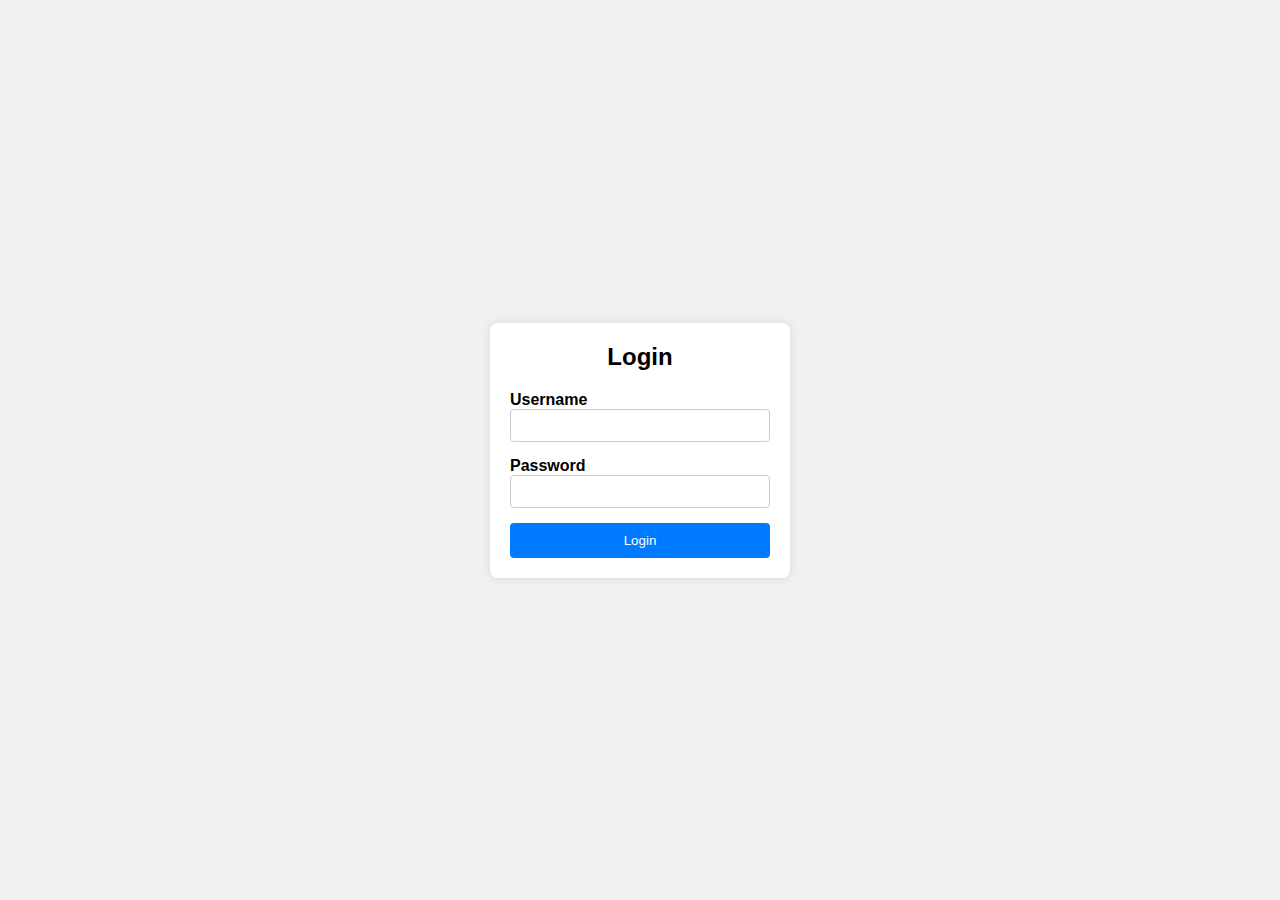
<file: index.html>
<!DOCTYPE html>
<html lang="en">
<head>
  <meta charset="UTF-8">
  <meta name="viewport" content="width=device-width, initial-scale=1.0">
  <title>Login Page</title>
  <link rel="stylesheet" href="style.css">
</head>
<body>
  
  <div class="login-container">
    <form class="login-form">
      <div class="imgs"></div><h2>Login</h2>
      <div class="form-group">
        <label for="username">Username</label>
        <input type="text" id="username" name="username" required>
      </div>
      <div class="form-group">
        <label for="password">Password</label>
        <input type="password" id="password" name="password" required>
      </div>
      <button type="submit">Login</button>
    </form>
  </div>
</div>
</body>
</html>
</file>
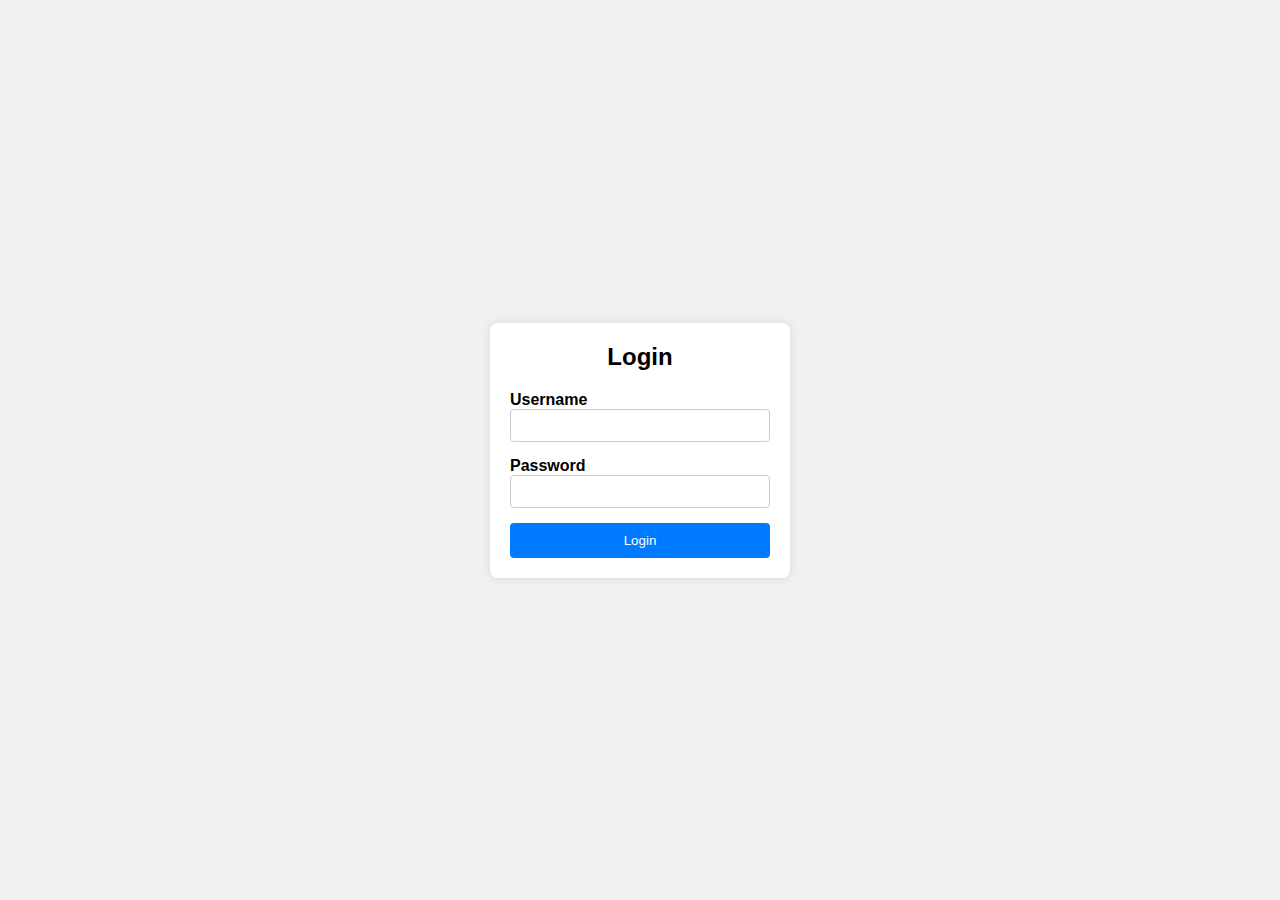
<file: html.html>
<!DOCTYPE html>
<html lang="en">
<head>
  <meta charset="UTF-8">
  <meta name="viewport" content="width=device-width, initial-scale=1.0">
  <title>Login Page</title>
  <link rel="stylesheet" href="style.css">
</head>
<body>
  
  <div class="login-container">
    <form class="login-form">
      <div class="imgs"></div><h2>Login</h2>
      <div class="form-group">
        <label for="username">Username</label>
        <input type="text" id="username" name="username" required>
      </div>
      <div class="form-group">
        <label for="password">Password</label>
        <input type="password" id="password" name="password" required>
      </div>
      <button type="submit">Login</button>
    </form>
  </div>
</div>
</body>
</html>
</file>
<file: style.css>
* {
    box-sizing: border-box;
    margin: 0;
    padding: 0;
    
  }

  body {
    font-family: Arial, sans-serif;
    background-color: #f0f0f0;
    display: flex;
    justify-content: center;
    align-items: center;
    height: 100vh;
  }
  
  .login-container {
    background-color: #fff;
    border-radius: 8px;
    box-shadow: 0 0 10px rgba(0, 0, 0, 0.1);
    padding: 20px;
    width: 300px;
  }
  
  .login-form {
    display: flex;
    flex-direction: column;
  }
  
  .login-form h2 {
    text-align: center;
    margin-bottom: 20px;
  }
  
  .form-group {
    margin-bottom: 15px;
  }
  
  .form-group label {
    font-weight: bold;
  }
  
  .form-group input {
    padding: 8px;
    border: 1px solid #ccc;
    border-radius: 4px;
    width: 100%;
  }
  
  button {
    background-color: #007bff;
    color: white;
    border: none;
    padding: 10px 20px;
    cursor: pointer;
    border-radius: 4px;
  }
  
  button:hover {
    background-color: #0056b3;
  }
</file>
